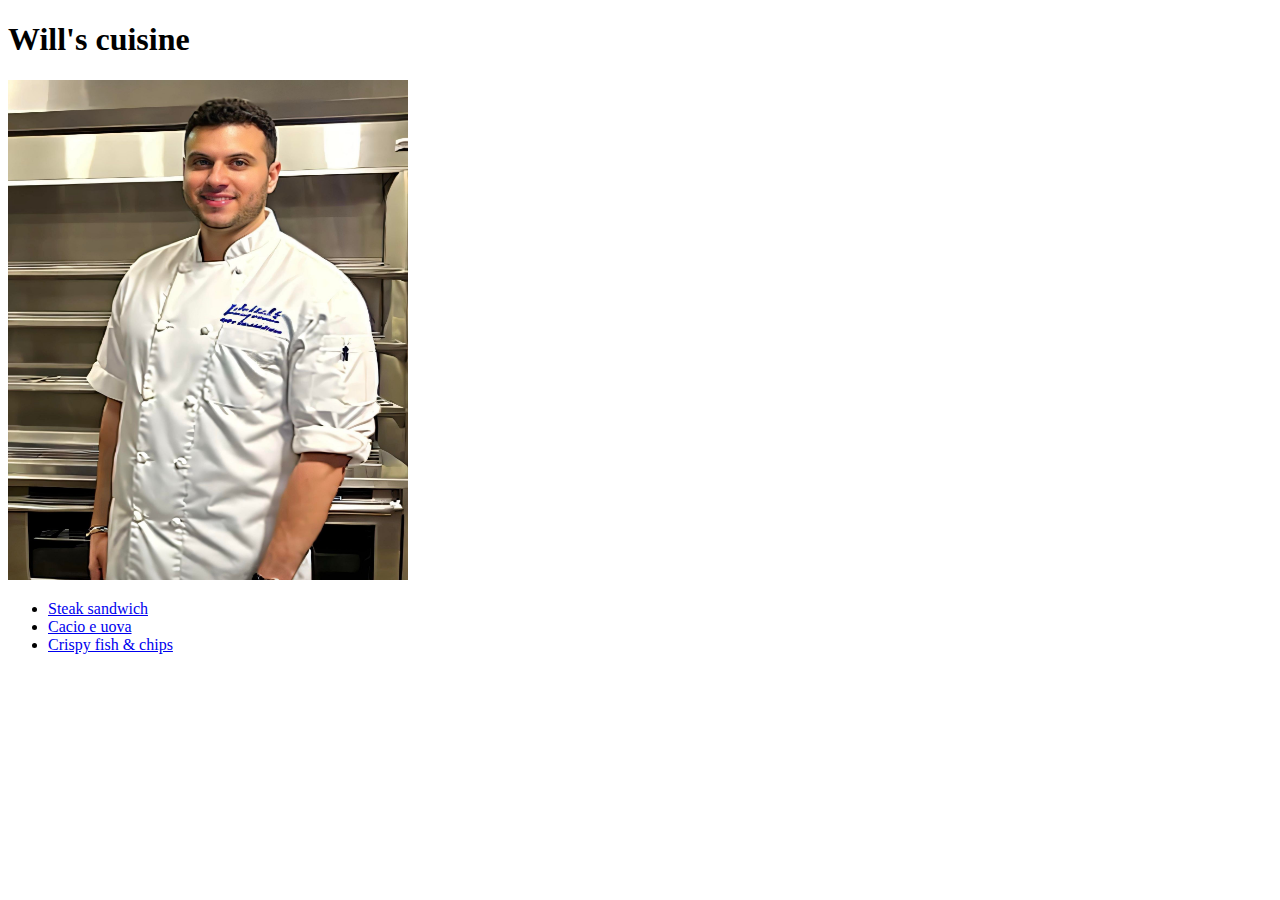
<file: index.html>
<!DOCTYPE html>
<html lang="en">
    <head>
        <meta charset="utf-8">
        <title>Recipes</title>
    </head>

    <body>
        <h1>Will's cuisine</h1>
        <p>
            <img src="img/sexy-chef.jpg" alt="sexy chef" height="500" width="400">
        </p>
        <ul> 
            <li><a href="recipes/steak-sandwich.html" target="_blank" rel="noopener noreferrer">Steak sandwich</a></li>
            <li><a href="recipes/cacio-e-uova.html" target="_blank" rel="noopener noreferrer">Cacio e uova</a></li>
            <li><a href="recipes/crispy-fish-and-chips.html" target="_blank" rel="noopener noreferrer">Crispy fish & chips</a></li>

        </ul>
    </body>

</html>
</file>
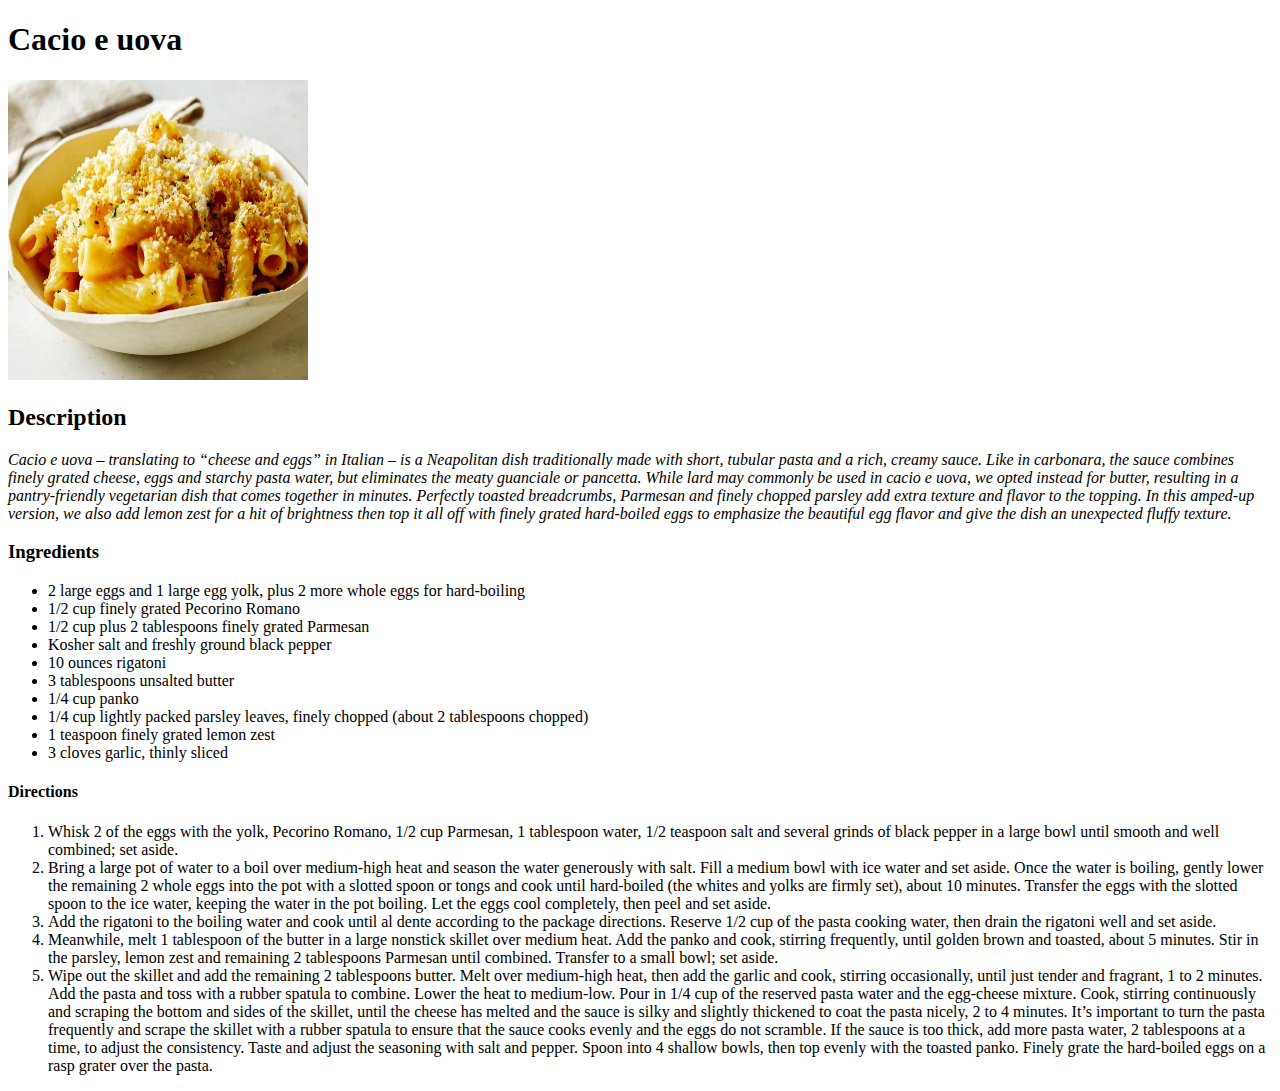
<file: recipes/cacio-e-uova.html>
<!DOCTYPE html>
<html lang="en">
<head>
    <meta charset="UTF-8">
    <meta name="viewport" content="width=device-width, initial-scale=1.0">
    <title>Cacio e uova</title>
</head>
<body>
    <h1>Cacio e uova</h1>
    <img src="../img/cacio-e-uova.jpg" alt="delicious creamy pasta" height="300" width="300">
    <h2>Description</h2>
    <p><em>Cacio e uova – translating to “cheese and eggs” in Italian – is a Neapolitan dish traditionally made with short, tubular pasta and a rich, creamy sauce. Like in carbonara, the sauce combines finely grated cheese, eggs and starchy pasta water, but eliminates the meaty guanciale or pancetta. While lard may commonly be used in cacio e uova, we opted instead for butter, resulting in a pantry-friendly vegetarian dish that comes together in minutes. Perfectly toasted breadcrumbs, Parmesan and finely chopped parsley add extra texture and flavor to the topping. In this amped-up version, we also add lemon zest for a hit of brightness then top it all off with finely grated hard-boiled eggs to emphasize the beautiful egg flavor and give the dish an unexpected fluffy texture.</em></p>

    <h3>Ingredients</h3>
    <p>
        <ul>
            <li>2 large eggs and 1 large egg yolk, plus 2 more whole eggs for hard-boiling</li>
            <li>1/2 cup finely grated Pecorino Romano</li>
            <li>1/2 cup plus 2 tablespoons finely grated Parmesan</li>
            <li>Kosher salt and freshly ground black pepper</li>
            <li>10 ounces rigatoni</li>
            <li>3 tablespoons unsalted butter</li>
            <li>1/4 cup panko</li>
            <li>1/4 cup lightly packed parsley leaves, finely chopped (about 2 tablespoons chopped)</li>
            <li>1 teaspoon finely grated lemon zest</li>
            <li>3 cloves garlic, thinly sliced</li>
        </ul>
        <h4>Directions</h4>
        <ol>
            <li>Whisk 2 of the eggs with the yolk, Pecorino Romano, 1/2 cup Parmesan, 1 tablespoon water, 1/2 teaspoon salt and several grinds of black pepper in a large bowl until smooth and well combined; set aside.</li>
            <li>Bring a large pot of water to a boil over medium-high heat and season the water generously with salt. Fill a medium bowl with ice water and set aside. Once the water is boiling, gently lower the remaining 2 whole eggs into the pot with a slotted spoon or tongs and cook until hard-boiled (the whites and yolks are firmly set), about 10 minutes. Transfer the eggs with the slotted spoon to the ice water, keeping the water in the pot boiling. Let the eggs cool completely, then peel and set aside.</li>
            <li>Add the rigatoni to the boiling water and cook until al dente according to the package directions. Reserve 1/2 cup of the pasta cooking water, then drain the rigatoni well and set aside.</li>
            <li>Meanwhile, melt 1 tablespoon of the butter in a large nonstick skillet over medium heat. Add the panko and cook, stirring frequently, until golden brown and toasted, about 5 minutes. Stir in the parsley, lemon zest and remaining 2 tablespoons Parmesan until combined. Transfer to a small bowl; set aside.</li>
            <li>Wipe out the skillet and add the remaining 2 tablespoons butter. Melt over medium-high heat, then add the garlic and cook, stirring occasionally, until just tender and fragrant, 1 to 2 minutes. Add the pasta and toss with a rubber spatula to combine. Lower the heat to medium-low. Pour in 1/4 cup of the reserved pasta water and the egg-cheese mixture. Cook, stirring continuously and scraping the bottom and sides of the skillet, until the cheese has melted and the sauce is silky and slightly thickened to coat the pasta nicely, 2 to 4 minutes. It’s important to turn the pasta frequently and scrape the skillet with a rubber spatula to ensure that the sauce cooks evenly and the eggs do not scramble. If the sauce is too thick, add more pasta water, 2 tablespoons at a time, to adjust the consistency. Taste and adjust the seasoning with salt and pepper. Spoon into 4 shallow bowls, then top evenly with the toasted panko. Finely grate the hard-boiled eggs on a rasp grater over the pasta.</li>
        </ol>
    </p>

    
</body>
</html>
</file>
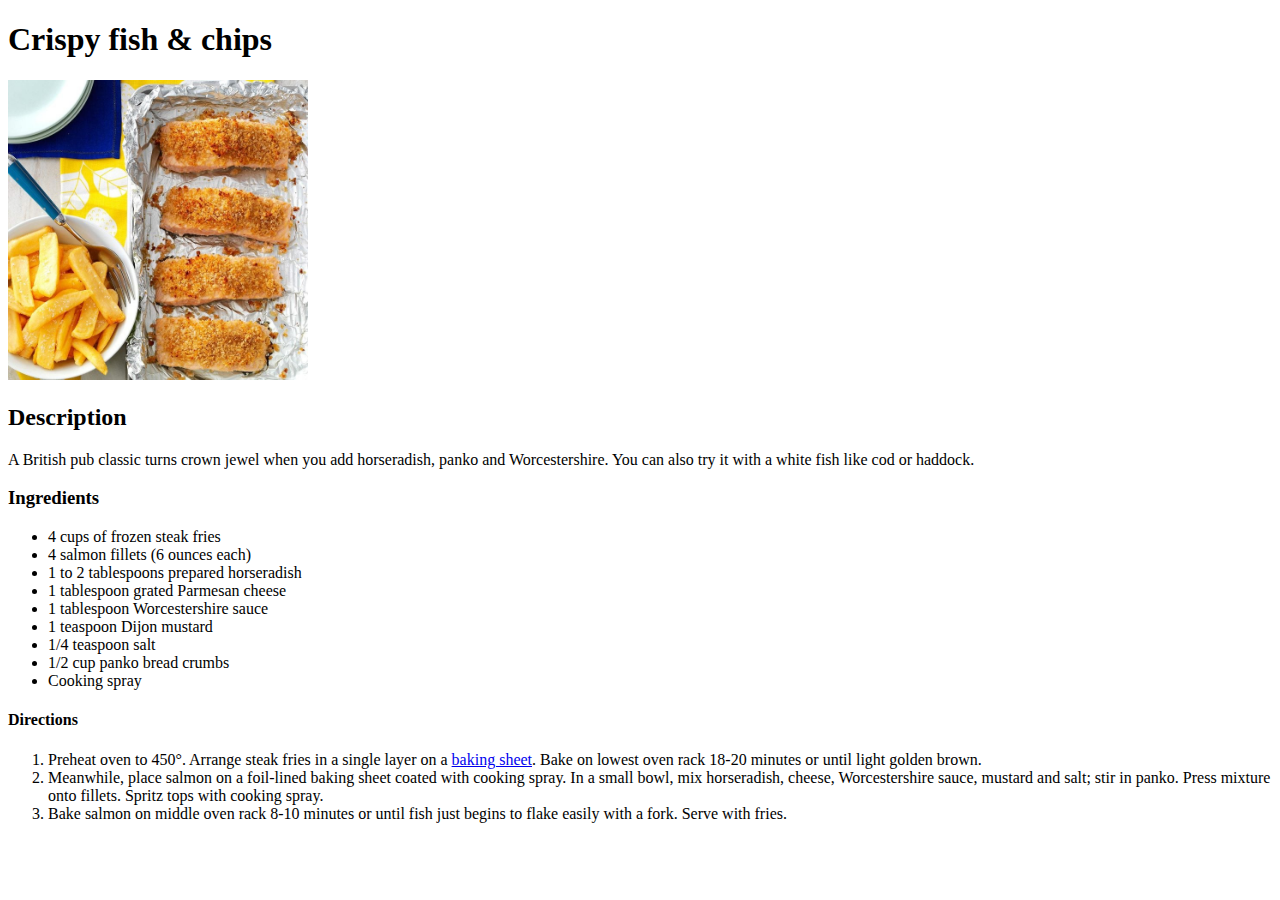
<file: recipes/crispy-fish-and-chips.html>
<!DOCTYPE html>
<html lang="en">
<head>
    <meta charset="UTF-8">
    <meta name="viewport" content="width=device-width, initial-scale=1.0">
    <title>Crispy fish & chips</title>
</head>
<body>
    <h1>Crispy fish & chips</h1>
    <img src="../img/crispy-fish-and-chips.jpg" alt="Crispy salmon with side of fries" height="300" width="300">
    <h2>Description</h2>
    <p>A British pub classic turns crown jewel when you add horseradish, panko and Worcestershire. You can also try it with a white fish like cod or haddock.</p>
    <h3>Ingredients</h3>
    <ul>
        <li>4 cups of frozen steak fries</li>
        <li>4 salmon fillets (6 ounces each)</li>
        <li>1 to 2 tablespoons prepared horseradish</li>
        <li>1 tablespoon grated Parmesan cheese</li>
        <li>1 tablespoon Worcestershire sauce</li>
        <li>1 teaspoon Dijon mustard</li>
        <li>1/4 teaspoon salt</li>
        <li>1/2 cup panko bread crumbs</li>
        <li>Cooking spray</li>
    </ul>
    <h4>Directions</h4>
    <ol>
        <li>Preheat oven to 450°. Arrange steak fries in a single layer on a <a href="https://www.amazon.com/dp/B07V1J73H6/ref=as_li_ss_tl?ie=UTF8&linkCode=sl1&tag=tohcookware_recipes-20&linkId=b9bff226b0ab079b9802980ad2b1bc76&language=en_US" target="_blank" rel="noopener noreferrer">baking sheet</a>. Bake on lowest oven rack 18-20 minutes or until light golden brown.</li>
        <li>Meanwhile, place salmon on a foil-lined baking sheet coated with cooking spray. In a small bowl, mix horseradish, cheese, Worcestershire sauce, mustard and salt; stir in panko. Press mixture onto fillets. Spritz tops with cooking spray.</li>
        <li>Bake salmon on middle oven rack 8-10 minutes or until fish just begins to flake easily with a fork. Serve with fries.</li>
    </ol>
    
    
</body>
</html>
</file>
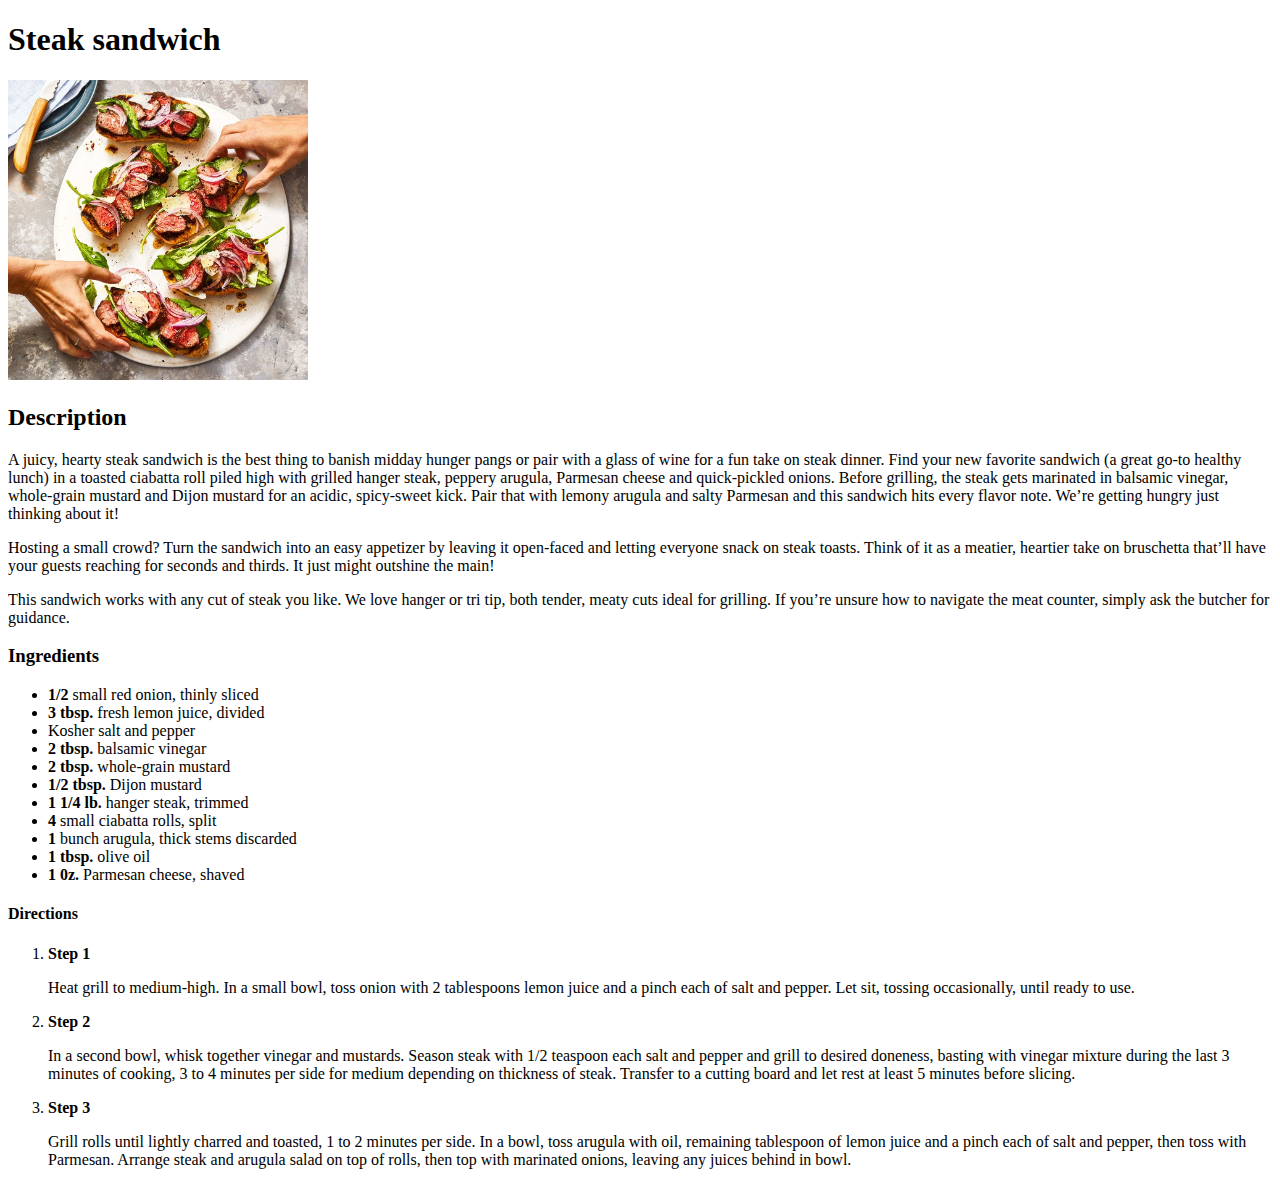
<file: recipes/steak-sandwich.html>
<!DOCTYPE html>
<html lang="en">
<head>
    <meta charset="UTF-8">
    <meta name="viewport" content="width=device-width, initial-scale=1.0">
    <title>Steak sandwich</title>
</head>
<body>
    <h1>Steak sandwich</h1>
    <img src="../img/steak-sandwich.jpg" alt="Delicous steak sandwich" width="300" height="300">
    <p>
        <h2>Description</h2>
        
        A juicy, hearty steak sandwich is the best thing to banish midday hunger pangs or pair with a glass of wine for a fun take on steak dinner. Find your new favorite sandwich (a great go-to healthy lunch) in a toasted ciabatta roll piled high with grilled hanger steak, peppery arugula, Parmesan cheese and quick-pickled onions. Before grilling, the steak gets marinated in balsamic vinegar, whole-grain mustard and Dijon mustard for an acidic, spicy-sweet kick. Pair that with lemony arugula and salty Parmesan and this sandwich hits every flavor note. We’re getting hungry just thinking about it!

        <p>Hosting a small crowd? Turn the sandwich into an easy appetizer by leaving it open-faced and letting everyone snack on steak toasts. Think of it as a meatier, heartier take on bruschetta that’ll have your guests reaching for seconds and thirds. It just might outshine the main!</p>
            
        <p>This sandwich works with any cut of steak you like. We love hanger or tri tip, both tender, meaty cuts ideal for grilling. If you’re unsure how to navigate the meat counter, simply ask the butcher for guidance.</p>
        
    </p>
    <p>
        <h3>Ingredients</h3>
        <ul>
            <li><strong>1/2</strong> small red onion, thinly sliced</li>
            <li><strong>3 tbsp.</strong> fresh lemon juice, divided</li>
            <li>Kosher salt and pepper</li>
            <li><strong>2 tbsp.</strong> balsamic vinegar</li>
            <li><strong>2 tbsp.</strong> whole-grain mustard</li>
            <li><strong>1/2 tbsp.</strong> Dijon mustard</li>
            <li><strong>1 1/4 lb.</strong> hanger steak, trimmed</li>
            <li><strong>4</strong> small ciabatta rolls, split</li>
            <li><strong>1</strong> bunch arugula, thick stems discarded</li>
            <li><strong>1 tbsp.</strong> olive oil</li>
            <li><strong>1 0z.</strong> Parmesan cheese, shaved</li>
        </ul>
        <h4>Directions</h4>
        <ol>
            <li>
                <strong>Step 1</strong>
                <p>Heat grill to medium-high. In a small bowl, toss onion with 2 tablespoons lemon juice and a pinch each of salt and pepper. Let sit, tossing occasionally, until ready to use.</p>
            </li>
            <li>
                <strong>Step 2</strong>
                <p>In a second bowl, whisk together vinegar and mustards. Season steak with 1/2 teaspoon each salt and pepper and grill to desired doneness, basting with vinegar mixture during the last 3 minutes of cooking, 3 to 4 minutes per side for medium depending on thickness of steak. Transfer to a cutting board and let rest at least 5 minutes before slicing.</p>
            </li>
            <li>
                <strong>Step 3</strong>
                <p>Grill rolls until lightly charred and toasted, 1 to 2 minutes per side. In a bowl, toss arugula with oil, remaining tablespoon of lemon juice and a pinch each of salt and pepper, then toss with Parmesan. Arrange steak and arugula salad on top of rolls, then top with marinated onions, leaving any juices behind in bowl.</p>
            </li>
        </ol>
    </p>
</body>
</html>
</file>
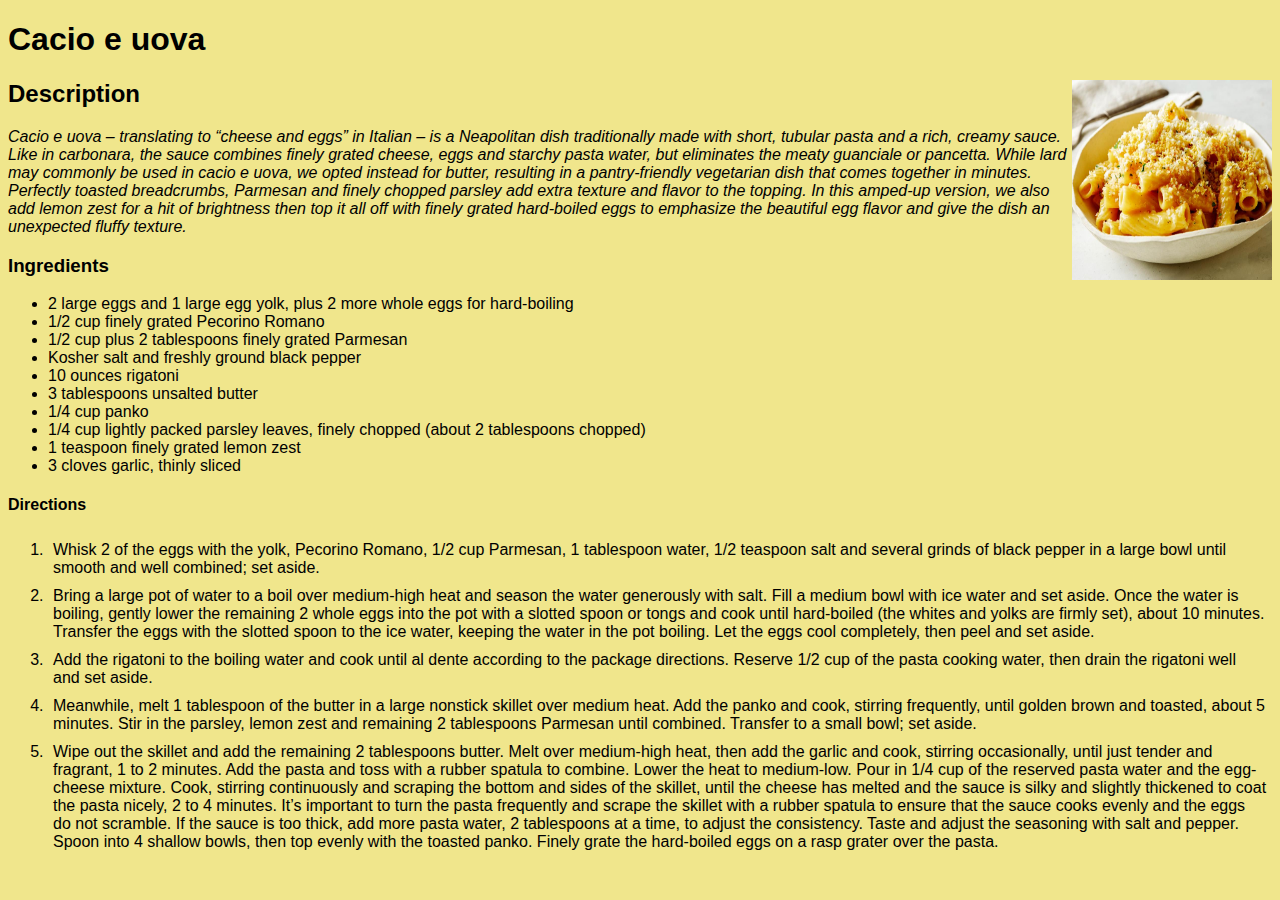
<file: recipes/cacio-e-uova/cacio-e-uova.html>
<!DOCTYPE html>
<html lang="en">
<head>
    <meta charset="UTF-8">
    <meta name="viewport" content="width=device-width, initial-scale=1.0">
    <title>Cacio e uova</title>
    <link rel="stylesheet" href="style.css">
</head>
<body>
    <h1>Cacio e uova</h1>
    <img src="../../img/cacio-e-uova.jpg" alt="delicious creamy pasta" height="200" width="200">
    <div class="description">
        <h2>Description</h2>
        <p><em>Cacio e uova – translating to “cheese and eggs” in Italian – is a Neapolitan dish traditionally made with short, tubular pasta and a rich, creamy sauce. Like in carbonara, the sauce combines finely grated cheese, eggs and starchy pasta water, but eliminates the meaty guanciale or pancetta. While lard may commonly be used in cacio e uova, we opted instead for butter, resulting in a pantry-friendly vegetarian dish that comes together in minutes. Perfectly toasted breadcrumbs, Parmesan and finely chopped parsley add extra texture and flavor to the topping. In this amped-up version, we also add lemon zest for a hit of brightness then top it all off with finely grated hard-boiled eggs to emphasize the beautiful egg flavor and give the dish an unexpected fluffy texture.</em></p>
    </div>
    <div class="ingredients">
        <h3>Ingredients</h3>
        <p>
        <ul>
            <li>2 large eggs and 1 large egg yolk, plus 2 more whole eggs for hard-boiling</li>
            <li>1/2 cup finely grated Pecorino Romano</li>
            <li>1/2 cup plus 2 tablespoons finely grated Parmesan</li>
            <li>Kosher salt and freshly ground black pepper</li>
            <li>10 ounces rigatoni</li>
            <li>3 tablespoons unsalted butter</li>
            <li>1/4 cup panko</li>
            <li>1/4 cup lightly packed parsley leaves, finely chopped (about 2 tablespoons chopped)</li>
            <li>1 teaspoon finely grated lemon zest</li>
            <li>3 cloves garlic, thinly sliced</li>
        </ul>
    </div>
    <div class="directions">
        <h4>Directions</h4>
        <ol>
            <li class="step-one">Whisk 2 of the eggs with the yolk, Pecorino Romano, 1/2 cup Parmesan, 1 tablespoon water, 1/2 teaspoon salt and several grinds of black pepper in a large bowl until smooth and well combined; set aside.</li>
            <li class="step-two">Bring a large pot of water to a boil over medium-high heat and season the water generously with salt. Fill a medium bowl with ice water and set aside. Once the water is boiling, gently lower the remaining 2 whole eggs into the pot with a slotted spoon or tongs and cook until hard-boiled (the whites and yolks are firmly set), about 10 minutes. Transfer the eggs with the slotted spoon to the ice water, keeping the water in the pot boiling. Let the eggs cool completely, then peel and set aside.</li>
            <li class="step-three">Add the rigatoni to the boiling water and cook until al dente according to the package directions. Reserve 1/2 cup of the pasta cooking water, then drain the rigatoni well and set aside.</li>
            <li class="step-four">Meanwhile, melt 1 tablespoon of the butter in a large nonstick skillet over medium heat. Add the panko and cook, stirring frequently, until golden brown and toasted, about 5 minutes. Stir in the parsley, lemon zest and remaining 2 tablespoons Parmesan until combined. Transfer to a small bowl; set aside.</li>
            <li class="step-five">Wipe out the skillet and add the remaining 2 tablespoons butter. Melt over medium-high heat, then add the garlic and cook, stirring occasionally, until just tender and fragrant, 1 to 2 minutes. Add the pasta and toss with a rubber spatula to combine. Lower the heat to medium-low. Pour in 1/4 cup of the reserved pasta water and the egg-cheese mixture. Cook, stirring continuously and scraping the bottom and sides of the skillet, until the cheese has melted and the sauce is silky and slightly thickened to coat the pasta nicely, 2 to 4 minutes. It’s important to turn the pasta frequently and scrape the skillet with a rubber spatula to ensure that the sauce cooks evenly and the eggs do not scramble. If the sauce is too thick, add more pasta water, 2 tablespoons at a time, to adjust the consistency. Taste and adjust the seasoning with salt and pepper. Spoon into 4 shallow bowls, then top evenly with the toasted panko. Finely grate the hard-boiled eggs on a rasp grater over the pasta.</li>
        </ol>
    </div>
    </p>

    
</body>
</html>
</file>
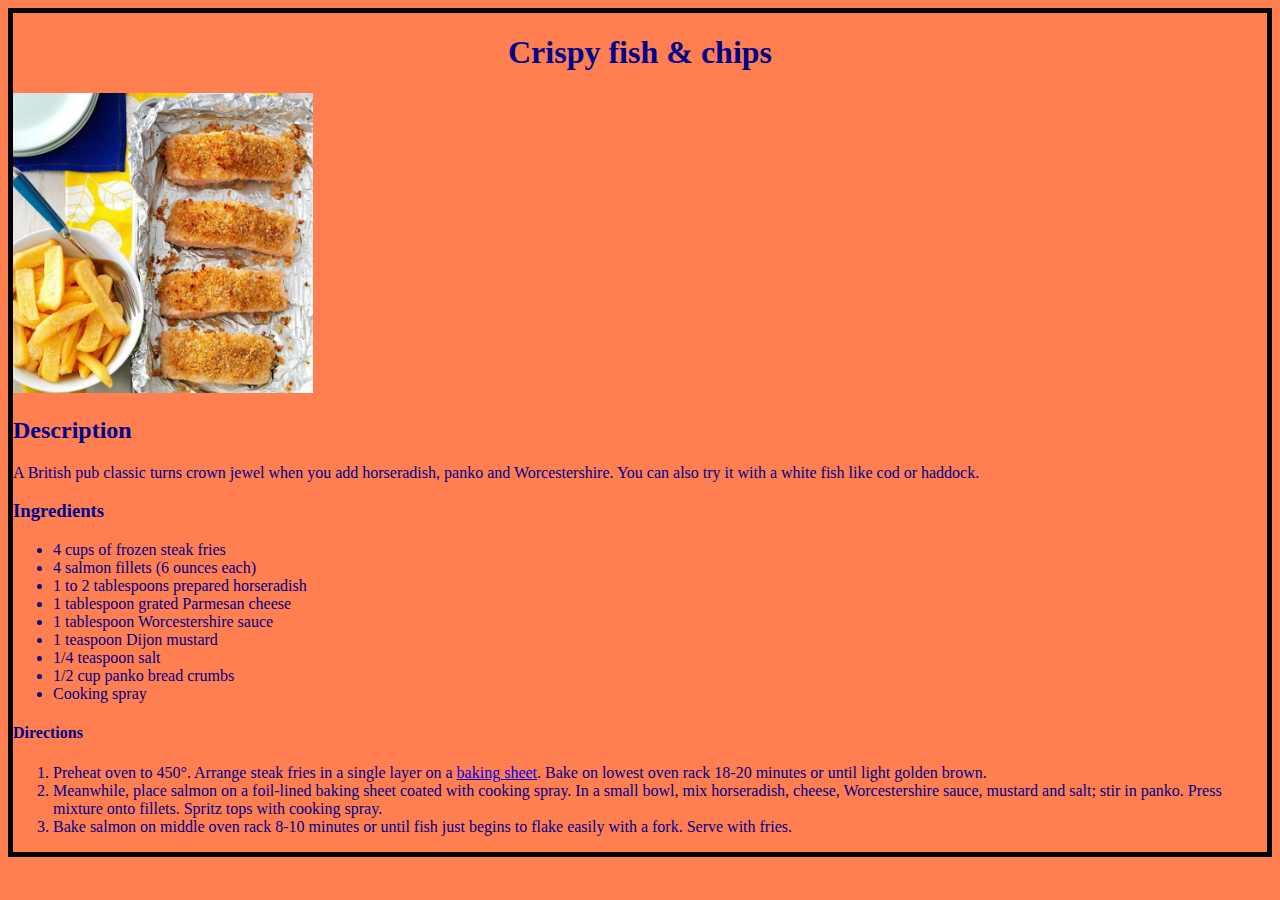
<file: recipes/crispy-fish-and-chips/crispy-fish-and-chips.html>
<!DOCTYPE html>
<html lang="en">
<head>
    <meta charset="UTF-8">
    <meta name="viewport" content="width=device-width, initial-scale=1.0">
    <title>Crispy fish & chips</title>
    <link rel="stylesheet" href="style.css">
</head>
<body>
    <h1>Crispy fish & chips</h1>
    <img src="../../img/crispy-fish-and-chips.jpg" alt="Crispy salmon with side of fries" height="300" width="300">
    <h2>Description</h2>
    <p>A British pub classic turns crown jewel when you add horseradish, panko and Worcestershire. You can also try it with a white fish like cod or haddock.</p>
    <h3>Ingredients</h3>
    <ul>
        <li>4 cups of frozen steak fries</li>
        <li>4 salmon fillets (6 ounces each)</li>
        <li>1 to 2 tablespoons prepared horseradish</li>
        <li>1 tablespoon grated Parmesan cheese</li>
        <li>1 tablespoon Worcestershire sauce</li>
        <li>1 teaspoon Dijon mustard</li>
        <li>1/4 teaspoon salt</li>
        <li>1/2 cup panko bread crumbs</li>
        <li>Cooking spray</li>
    </ul>
    <h4>Directions</h4>
    <ol>
        <li>Preheat oven to 450°. Arrange steak fries in a single layer on a <a href="https://www.amazon.com/dp/B07V1J73H6/ref=as_li_ss_tl?ie=UTF8&linkCode=sl1&tag=tohcookware_recipes-20&linkId=b9bff226b0ab079b9802980ad2b1bc76&language=en_US" target="_blank" rel="noopener noreferrer">baking sheet</a>. Bake on lowest oven rack 18-20 minutes or until light golden brown.</li>
        <li>Meanwhile, place salmon on a foil-lined baking sheet coated with cooking spray. In a small bowl, mix horseradish, cheese, Worcestershire sauce, mustard and salt; stir in panko. Press mixture onto fillets. Spritz tops with cooking spray.</li>
        <li>Bake salmon on middle oven rack 8-10 minutes or until fish just begins to flake easily with a fork. Serve with fries.</li>
    </ol>
    
    
</body>
</html>
</file>
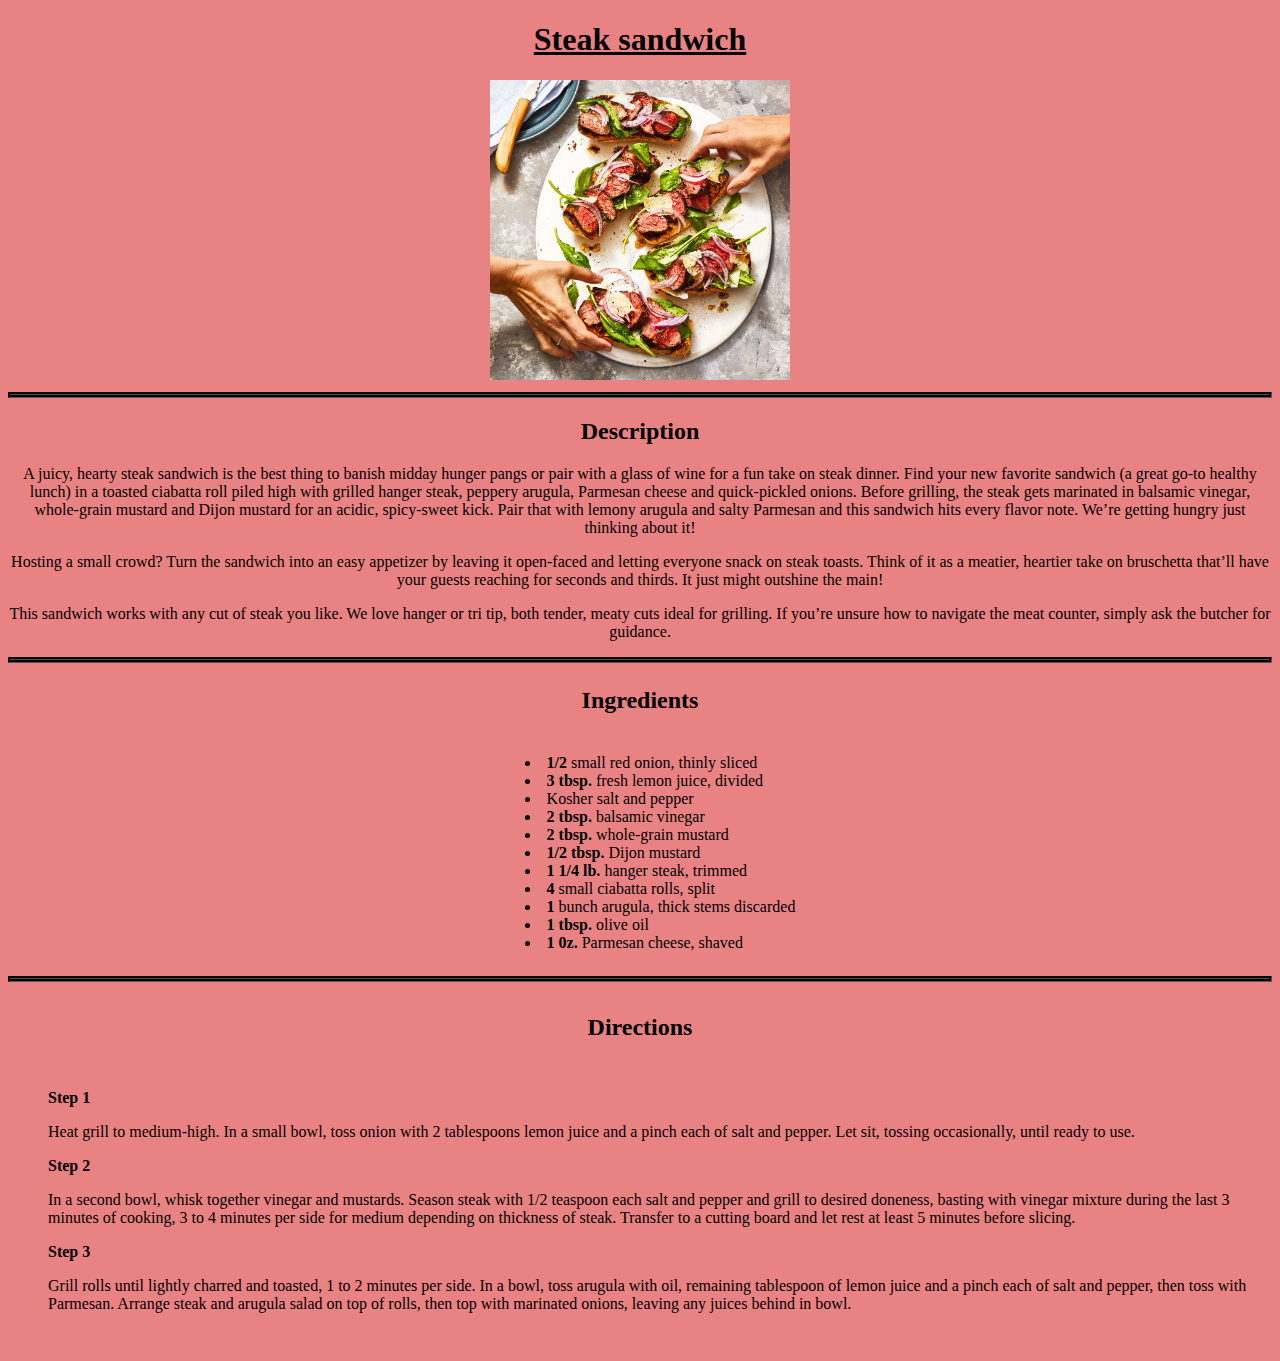
<file: recipes/steak-sandwich/steak-sandwich.html>
<!DOCTYPE html>
<html lang="en">
<head>
    <meta charset="UTF-8">
    <meta name="viewport" content="width=device-width, initial-scale=1.0">
    <title>Steak sandwich</title>
    <link rel="stylesheet" href="style.css">
</head>
<body>
    <h1>Steak sandwich</h1>
    <img src="../../img/steak-sandwich.jpg" alt="Delicous steak sandwich" width="300" height="300">
    <hr>
    <p>
        <h2 class="title">Description</h2>
        
        <p>A juicy, hearty steak sandwich is the best thing to banish midday hunger pangs or pair with a glass of wine for a fun take on steak dinner. Find your new favorite sandwich (a great go-to healthy lunch) in a toasted ciabatta roll piled high with grilled hanger steak, peppery arugula, Parmesan cheese and quick-pickled onions. Before grilling, the steak gets marinated in balsamic vinegar, whole-grain mustard and Dijon mustard for an acidic, spicy-sweet kick. Pair that with lemony arugula and salty Parmesan and this sandwich hits every flavor note. We’re getting hungry just thinking about it!</p>

        <p>Hosting a small crowd? Turn the sandwich into an easy appetizer by leaving it open-faced and letting everyone snack on steak toasts. Think of it as a meatier, heartier take on bruschetta that’ll have your guests reaching for seconds and thirds. It just might outshine the main!</p>
            
        <p>This sandwich works with any cut of steak you like. We love hanger or tri tip, both tender, meaty cuts ideal for grilling. If you’re unsure how to navigate the meat counter, simply ask the butcher for guidance.</p>
        
    </p>
    <p>
        <hr>
        <h3>Ingredients</h3>
        <ul class="ingredients">
            <li><strong>1/2</strong> small red onion, thinly sliced</li>
            <li><strong>3 tbsp.</strong> fresh lemon juice, divided</li>
            <li>Kosher salt and pepper</li>
            <li><strong>2 tbsp.</strong> balsamic vinegar</li>
            <li><strong>2 tbsp.</strong> whole-grain mustard</li>
            <li><strong>1/2 tbsp.</strong> Dijon mustard</li>
            <li><strong>1 1/4 lb.</strong> hanger steak, trimmed</li>
            <li><strong>4</strong> small ciabatta rolls, split</li>
            <li><strong>1</strong> bunch arugula, thick stems discarded</li>
            <li><strong>1 tbsp.</strong> olive oil</li>
            <li><strong>1 0z.</strong> Parmesan cheese, shaved</li>
        </ul>
        <hr>
        <h4 class="title">Directions</h4>
        <ul class="directions">
            <li>
                <strong>Step 1</strong>
                <p>Heat grill to medium-high. In a small bowl, toss onion with 2 tablespoons lemon juice and a pinch each of salt and pepper. Let sit, tossing occasionally, until ready to use.</p>
            </li>
            <li>
                <strong>Step 2</strong>
                <p>In a second bowl, whisk together vinegar and mustards. Season steak with 1/2 teaspoon each salt and pepper and grill to desired doneness, basting with vinegar mixture during the last 3 minutes of cooking, 3 to 4 minutes per side for medium depending on thickness of steak. Transfer to a cutting board and let rest at least 5 minutes before slicing.</p>
            </li>
            <li>
                <strong>Step 3</strong>
                <p>Grill rolls until lightly charred and toasted, 1 to 2 minutes per side. In a bowl, toss arugula with oil, remaining tablespoon of lemon juice and a pinch each of salt and pepper, then toss with Parmesan. Arrange steak and arugula salad on top of rolls, then top with marinated onions, leaving any juices behind in bowl.</p>
            </li>
        </ul>
    </p>
</body>
</html>
</file>
<file: recipes/cacio-e-uova/style.css>
body {
    background-color: khaki;
    font-family: Impact, Haettenschweiler, 'Arial Narrow Bold', sans-serif;
}

img {
    float: right;
}

.step-one {
    padding: 5px;
}

.step-two {
    padding: 5px;
}

.step-three {
    padding: 5px;
}

.step-four {
    padding: 5px;
}

.step-five {
    padding: 5px;
}
</file>
<file: recipes/crispy-fish-and-chips/style.css>
body {
    background-color:coral;
    color: darkblue;
    border: 5px solid black;
}

h1 { 
    text-align: center;
}
</file>
<file: recipes/steak-sandwich/style.css>
body {
    background-color: rgba(228, 104, 104, 0.822);
    text-align: center;
}

h1 {
    text-decoration: underline;
}

.ingredients {
    list-style-position: inside;
    display: inline-block;
    text-align: left;
}

.directions {
    list-style-type: none;
    display: inline-block;
    text-align: left;
}

h3,
h4 {
    font-size: x-large;
}

hr {
    border-width: 3px;
    border-color: black;
    border-style: groove;
}
</file>
